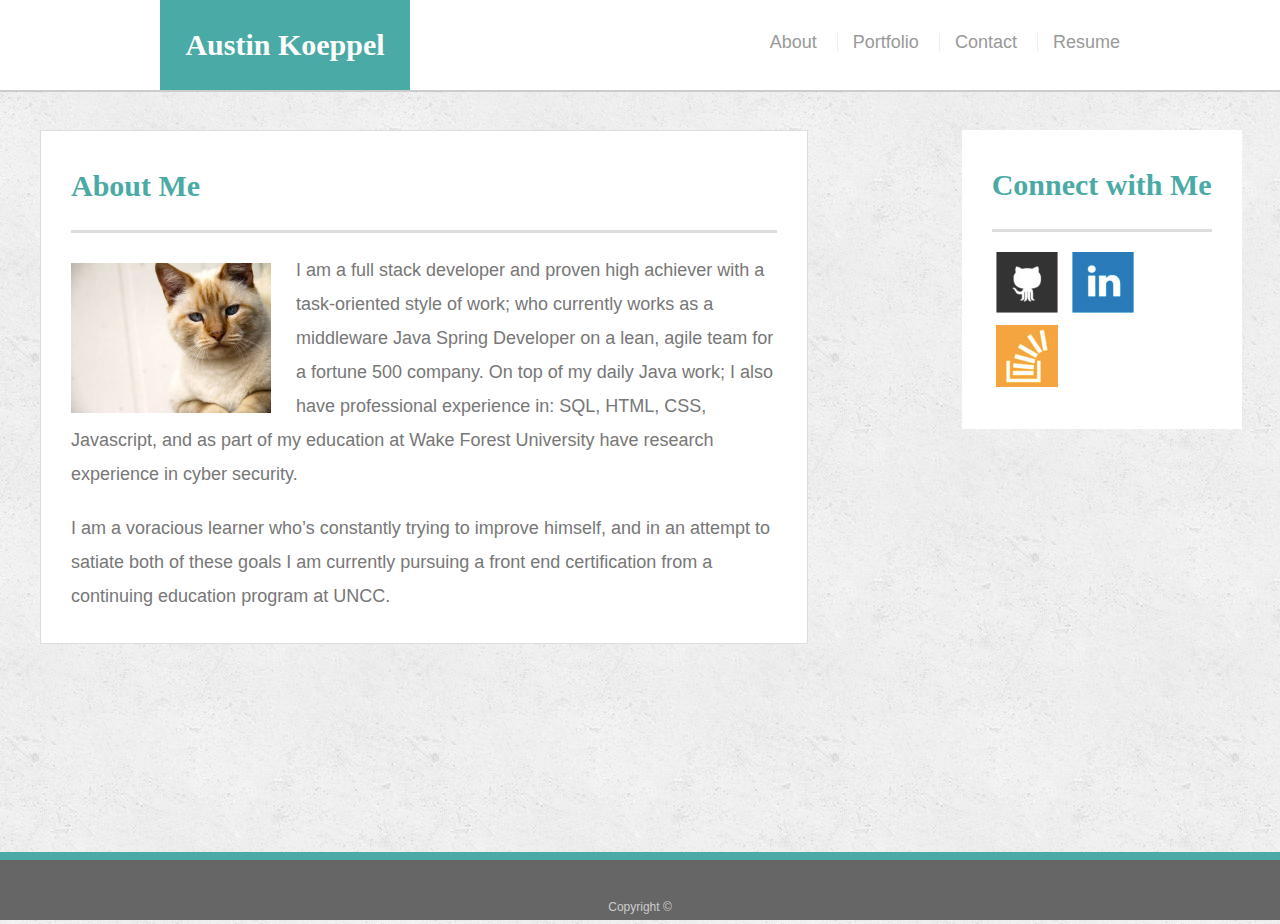
<file: index.html>
<!doctype html>
<html lang="en-us">

<head>
  <meta charset="UTF-8">
  <meta name="viewport" content="width=device-width, initial-scale=1">
  <title>About | Austin Koeppel</title>
  <link rel="stylesheet" type="text/css" href="assets/css/reset.css">
  <link rel="stylesheet" type="text/css" href="assets/css/style.css">
</head>

<body>

  <header id="masthead">
    <div class="container">
      <a href="index.html" id="logo">Austin Koeppel</a>
      <nav>
        <a href="index.html" class="nav-item">About</a>
        <a href="portfolio.html" class="nav-item">Portfolio</a>
        <a href="contact.html" class="nav-item">Contact</a>
        <a href="./assets/resume/Resume.pdf" class="nav-item" target="_blank">Resume</a>
      </nav>
    </div>
  </header>

  <div id="main-container">
    <section class="main-section background">
      <h1>About Me</h1>

      <img src="assets/images/cat.jpg" class="auth-image" alt="Austin Koeppel">

      <p>I am a full stack developer and proven high achiever with a task-oriented style of work; who currently works as a middleware Java Spring Developer on a lean, agile team for a fortune 500 company. On top of my daily Java work; I also have professional experience in: SQL, HTML, CSS, Javascript, and as part of my education at Wake Forest University have research experience in cyber security.</p>

      <p>I am a voracious learner who’s constantly trying to improve himself, and in an attempt to satiate both of these goals I am currently pursuing a front end certification from a continuing education program at UNCC.</p>

    </section>

    <aside id="aside">
        <h1>Connect with Me</h1>
        
          <a href="https://github.com/AustinKoeppel" class="connect-image">
            <img src="assets/images/github.png" class="connect-link" alt="Git Hub">
          </a>
          <a href="https://www.linkedin.com/in/austin-koeppel-b1904a70/" class="connect-image">
            <img src="assets/images/linkdin.png" class="connect-link" alt="LinkdIn">
          </a>
          <a href="#" class="connect-image">
            <img src="assets/images/SO.png" class="connect-link" alt="Stack Overflow">
          </a>
    </aside>
  </div>

  

  <footer>
    <div class="container">
      Copyright &copy; 
    </div>
  </footer>
</body>

</html>
</file>
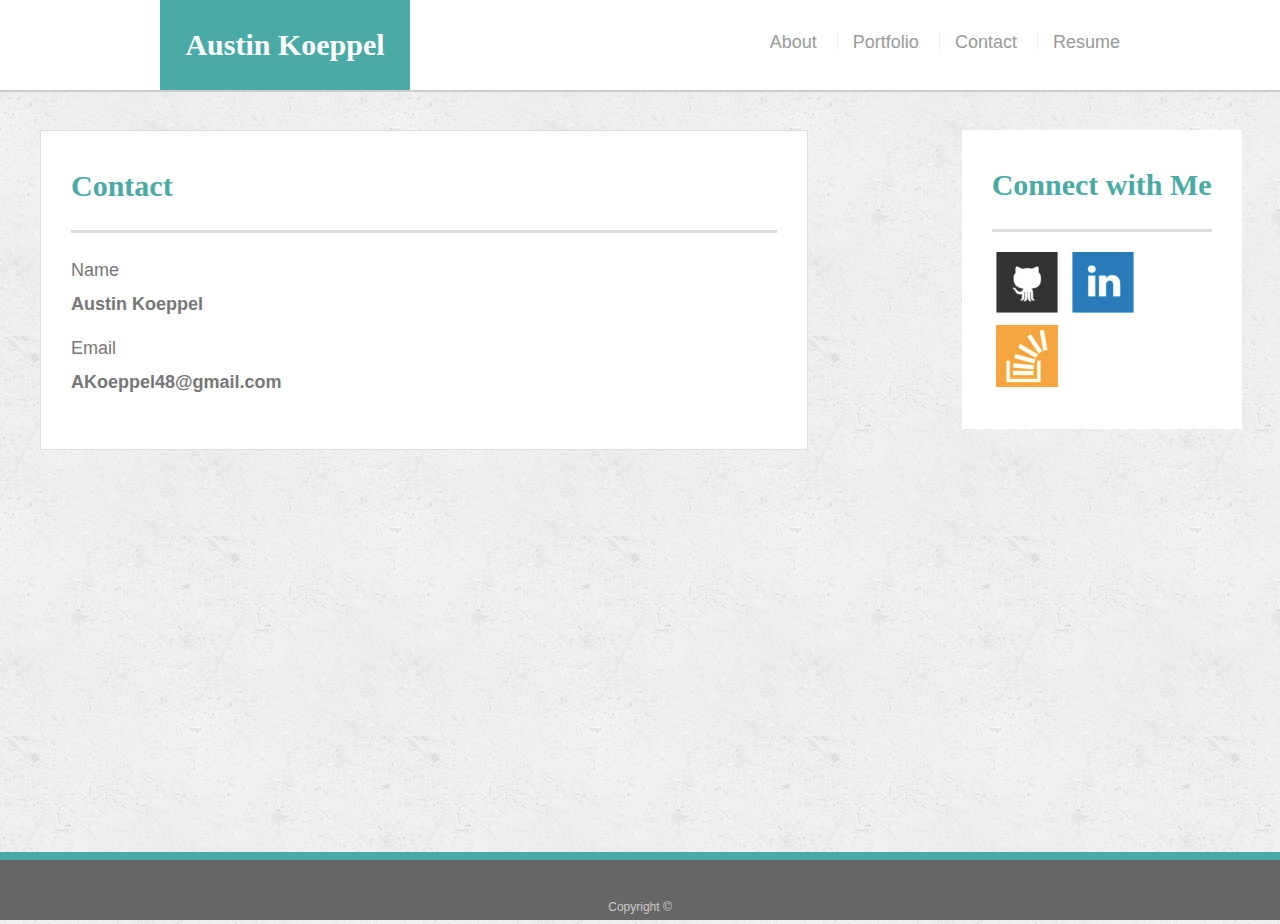
<file: contact.html>
<!doctype html>
<html lang="en-us">

<head>
  <meta charset="UTF-8">
  <meta name="viewport" content="width=device-width, initial-scale=1">
  <title>Contact | Your Name</title>
  <link rel="stylesheet" type="text/css" href="assets/css/reset.css">
  <link rel="stylesheet" type="text/css" href="assets/css/style.css">
</head>

<body>

  <header id="masthead">
    <div class="container">
      <a href="index.html" id="logo">Austin Koeppel</a>
      <nav>
        <a href="index.html" class="nav-item">About</a>
        <a href="portfolio.html" class="nav-item">Portfolio</a>
        <a href="contact.html" class="nav-item">Contact</a>
        <a href="./assets/resume/Resume.pdf" class="nav-item" target="_blank">Resume</a>
      </nav>
    </div>
  </header>

  <div id="main-container">
    <section class="main-section">
      <h1>Contact</h1>

      <form id="contact-form">
        <ul>
          <li>
            <label for="name">Name</label>
            <p style="font-weight: bolder">Austin Koeppel</p>
          </li>
          <li>
            <label for="email">Email</label>
            <p style="font-weight: bolder">AKoeppel48@gmail.com</p>
          </li>
        </ul>
      </form>

    </section>

    <aside id="aside">
        <h1>Connect with Me</h1>
        
          <a href="https://github.com/AustinKoeppel" class="connect-image">
            <img src="assets/images/github.png" class="connect-link" alt="Git Hub">
          </a>
          <a href="https://www.linkedin.com/in/austin-koeppel-b1904a70/" class="connect-image">
            <img src="assets/images/linkdin.png" class="connect-link" alt="LinkdIn">
          </a>
          <a href="#" class="connect-image">
            <img src="assets/images/SO.png" class="connect-link" alt="Stack Overflow">
          </a>
    </aside>
  </div>
    
  </div>

  <footer>
    <div class="container">
        Copyright &copy; 
    </div>
  </footer>
</body>

</html>
</file>
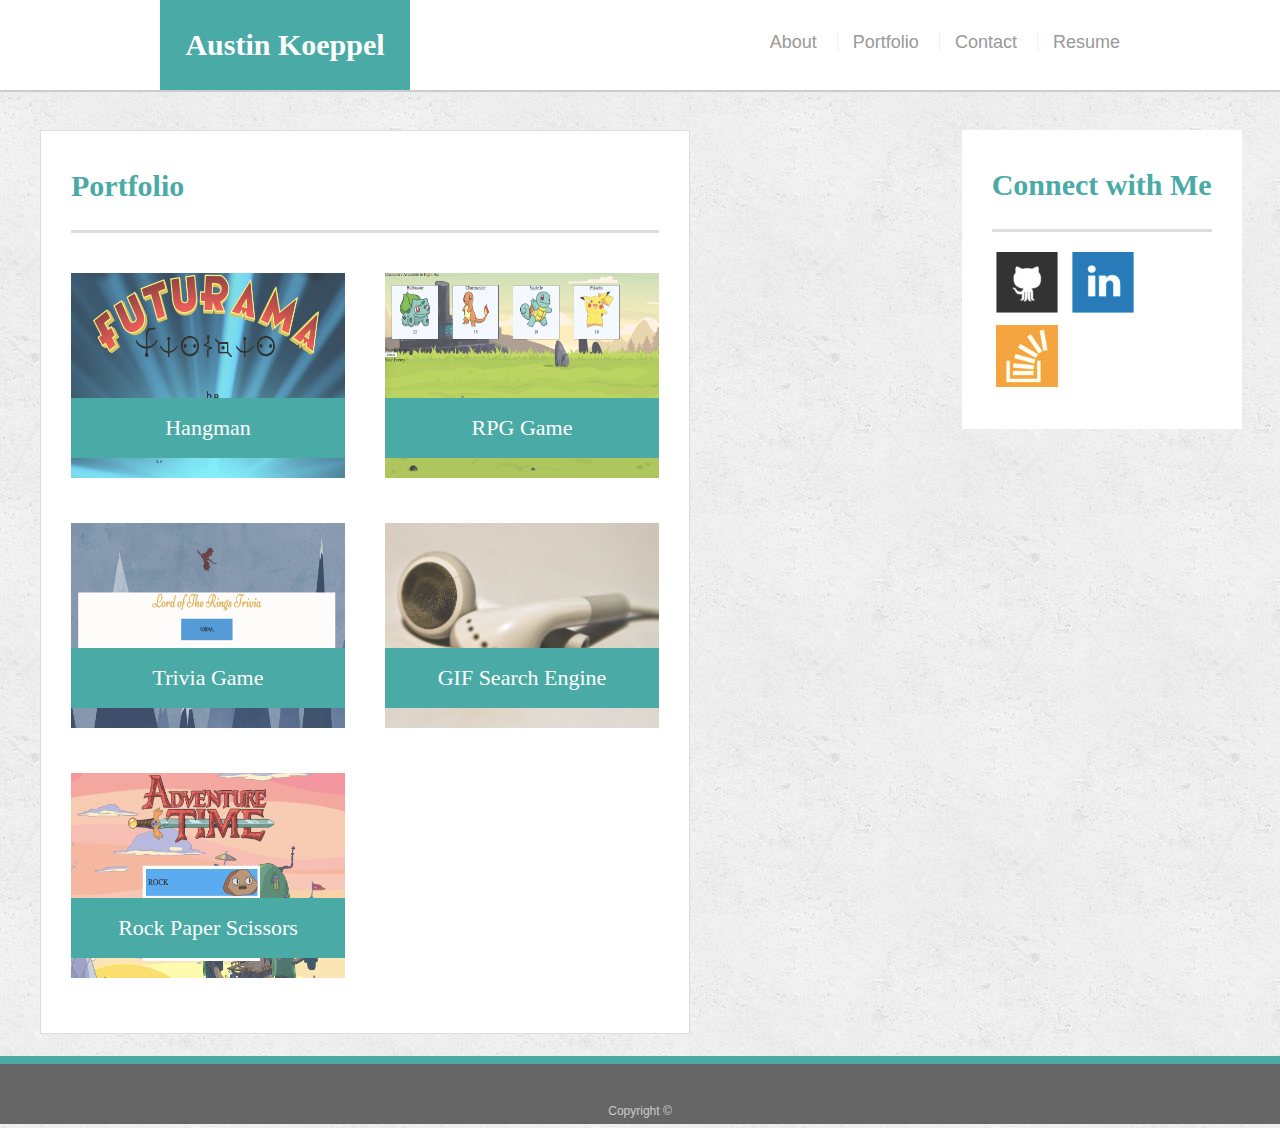
<file: portfolio.html>
<!doctype html>
<html lang="en-us">

<head>
  <meta charset="UTF-8">
  <meta name="viewport" content="width=device-width, initial-scale=1">
  <title>Portfolio | Austin Koeppel</title>
  <link rel="stylesheet" type="text/css" href="assets/css/reset.css">
  <link rel="stylesheet" type="text/css" href="assets/css/style.css">
</head>

<body>
  <header id="masthead">
      <div class="container">
        <a href="index.html" id="logo">Austin Koeppel</a>
        <nav>
          <a href="index.html" class="nav-item">About</a>
          <a href="portfolio.html" class="nav-item">Portfolio</a>
          <a href="contact.html" class="nav-item">Contact</a>
          <a href="./assets/resume/Resume.pdf" class="nav-item" target="_blank">Resume</a>
        </nav>
      </div>
    </header>

  <div id="main-container">
    <section class="main-section background" id="portfolio">
      <h1>Portfolio</h1>

      <div class="work">
        <a href="https://austinkoeppel.github.io/Hangman-game/">
        <img src="assets/images/Screen Shot 2018-03-31 at 11.03.40 AM.png" alt="hangman">
        <h3>Hangman</h3>
        </a>
      </div>
      <div class="work">
        <a href="https://austinkoeppel.github.io/unit-4-game/">
        <img src="assets/images/RPG-Game.png" alt="RPG Game">
        <h3>RPG Game</h3>
        </a>
      </div>
      <div class="work">
        <a href="https://austinkoeppel.github.io/TriviaGame/">
        <img src="assets/images/trivia-game.png" alt="Rutgers Info Widget">
        <h3>Trivia Game</h3>
        </a>
      </div>
      <div class="work">
        <a href="https://austinkoeppel.github.io/giphy/">
        <img src="assets/images/technics-q-c-640-480-5.jpg" alt="Trivia Game">
        <h3>GIF Search Engine</h3>
        </a>
      </div>
      <div class="work">
        <a href="https://austinkoeppel.github.io/rps-game/">
        <img src="assets/images/RPS Game.png" alt="Rock Paper Scissors">
        <h3>Rock Paper Scissors</h3>
        </a>
      </div>
    </section>
    <aside id="aside">
        <h1>Connect with Me</h1>
        
          <a href="https://github.com/AustinKoeppel" class="connect-image">
            <img src="assets/images/github.png" class="connect-link" alt="Git Hub">
          </a>
          <a href="https://www.linkedin.com/in/austin-koeppel-b1904a70/" class="connect-image">
            <img src="assets/images/linkdin.png" class="connect-link" alt="LinkdIn">
          </a>
          <a href="#" class="connect-image">
            <img src="assets/images/SO.png" class="connect-link" alt="Stack Overflow">
          </a>
    </aside>
  </div>

  <footer>
      <div class="container">
        Copyright &copy; 
      </div>
  </footer>
</body>

</html>
</file>
<file: assets/css/style.css>
/*general*/
body {
  font-family: Arial, "Helvetica Neue", Helvetica, sans-serif;
  font-size: 18px;
  line-height: 34px;
  color: #777;
  background: url("../images/concrete_seamless.png");
}

* {
  box-sizing: border-box;
}

.container {
  width: 100%;
  max-width: 960px;
  margin: 0 auto;
  clear: both;
  overflow: auto;
}

h1 {
  padding-bottom: 20px;
  font-size: 30px;
  line-height: 49px;
  border-bottom: 3px solid #ddd;
}

h2,
h3 {
  font-size: 22px;
}

h1,
h2,
h3 {
  font-family: Georgia, Times, "Times New Roman", serif;
  font-weight: 700;
  color: #4aaaa5;
}

/*header*/

#masthead {
  width: 100%;
  margin: 0 0 30px;
  overflow: auto;
  color: #fff;
  background: #fff;
  border-bottom: 2px solid #ccc;
}

#logo {
  float: left;
  width: 250px;
  height: 90px;
  font-family: Georgia, Times, "Times New Roman", serif;
  font-size: 30px;
  font-weight: 700;
  line-height: 90px;
  color: #fff;
  text-align: center;
  text-decoration: none;
  background: #4aaaa5;
}

nav {
  float: right;
  margin-top: 25px;
}

nav .nav-item {
  display: inline-block;
  padding-left: 15px;
  margin-left: 15px;
  line-height: 18px;
  color: #999;
  text-decoration: none;
  border-left: 1px solid #efefef;
}

nav .nav-item:first-child {
  border-left: 0 none;
}

/*index*/
.main-section{
  width: 60%;
  max-width: 960px;
  padding: 30px;
  margin: 0 0 0 40px;
  background: #fff;
  border: 1px solid #ddd;
}

.auth-image {
  width: 200px;
  height: auto;
  margin-top: 10px;
  margin-right: 25px;
}

#aside{
  max-width: 960px;
  background: #fff;
  padding: 30px 30px;
  margin: 0 3% 0 0;
}

/*portfolio*/

#portfolio{
    max-width: 650px;
    overflow: auto;
}

.work h3 {
  position: absolute;
  bottom: 20px;
  width: 100%;
  padding: 15px;
  margin-bottom: 0;
  font-weight: 300;
  line-height: 30px;
  color: #fff;
  text-align: center;
  background: #4aaaa5;
  border-bottom: 0;
}

.work {
  position: relative;
  float: left;
  width: 274px;
  height: 205px;
  margin: 20px 0 25px;
  overflow: visible;
}

.work:nth-child(even) {
  margin-right: 40px;
}

.work img {
  width: 100%;
  height: 100%;
  border: 0 none;
  opacity: 0.8;
}

/* footer */

footer {
  padding: 30px 0;
  clear: both;
  font-size: 12px;
  color: #ccc;
  text-align: center;
  background: #666;
  border-top: 8px solid #4aaaa5;
  height: 50px;
  margin-top: 22px;
}

@media (min-width: 769px) 
{
  /* general */
  h1,
  h2,
  h3,
  p {
    margin-bottom: 20px;
  }

  p:last-child {
    margin-bottom: 0;
  }

  #aside{
    float: right;
  }

  .connect-image{
    display: inline-block;
    width: 32%;
  }
  
  .connect-link{
    margin: auto;
    display: block;
  }

  /* header */

  #masthead {
    position: fixed;
    z-index: 99;
    margin: 0 0 30px;
    overflow: auto;
    color: #fff;
    background: #fff;
    border-bottom: 2px solid #ccc;
  }

  h3, h2 {
    padding-bottom: 20px;
    margin-bottom: 15px;
    line-height: 22px;
    border-bottom: 2px solid #eee;
  }

  /* main */

  #main-container {
    padding-top: 130px;
    height: 100%;
    min-height: calc(100vh - 70px);
    overflow: auto;
  }

  .main-section {
    float: left;
  }

  .auth-image{
    float: left;
  }


  /* contact page */

  #contact-form ul {
    margin-bottom: 20px;
  }

  #contact-form li {
    margin-bottom: 10px;
  }

  label,
  input[type=text],
  input[type=email],
  textarea {
    display: block;
    width: 100%;
  }

  input[type=text],
  input[type=email],
  textarea {
    height: 35px;
    padding: 0 10px;
    font-size: 14px;
    border: 1px solid #ddd;
  }

  textarea {
    height: 200px;
  }

  input[type=submit] {
    padding: 10px 30px;
    font-size: 18px;
    color: #fff;
    cursor: pointer;
    background: #4aaaa5;
    border: 0 none;
  }

}

@media (max-width: 768px) {
  .main-section {
    clear: both;
    width: 95%;
    margin: 0 2.5%;
  }
  #aside{
    width: 95%;
    margin: 0 2.5%;
    margin-top: 5%;
    float: none;
  }
  footer{
    margin-top: 5%;
  }
}

@media (max-width: 640px) 
{
  /*header*/
  #masthead
  {
    position: relative;
  }

  #logo {
    clear: both;
    width: 100%;
    height: 90px;
    font-family: Georgia, Times, "Times New Roman", serif;
    font-size: 30px;
    font-weight: 700;
    line-height: 90px;
    color: #fff;
    text-align: center;
    text-decoration: none;
    background: #4aaaa5;
  }

  nav{
    float: left;
    width: 100%;
    margin-top: 0px;
  }

  nav .nav-item{
    padding: 0%;
    margin: 0%;
    width: 23%;
    text-align: center
  }
  /*index*/
  .auth-image
  {
    clear: both;
  }
}
</file>
